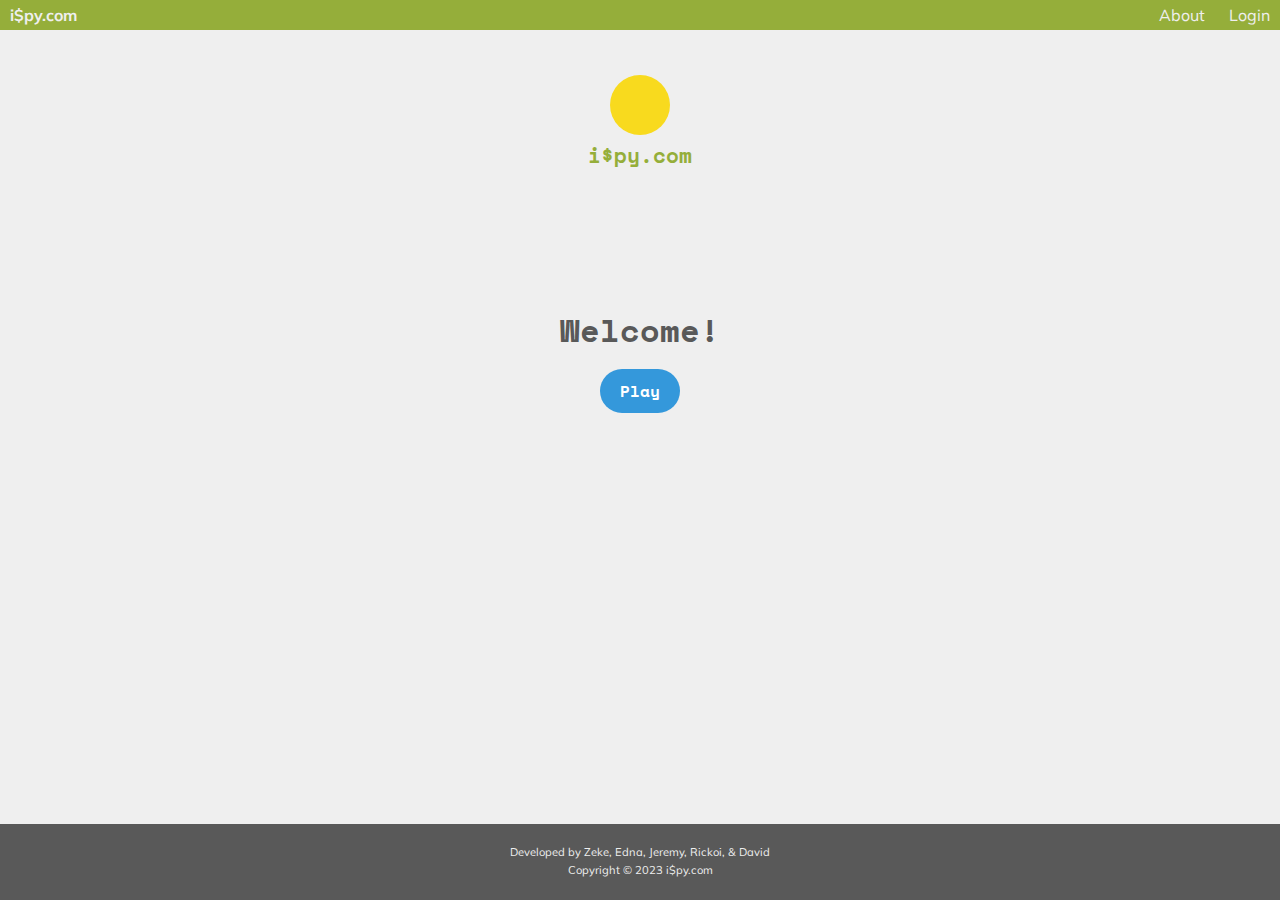
<file: index.html>
<!DOCTYPE html>
<html>
    <head>
        <meta charset="utf-8">
        <meta name="viewport" content="width=device-width, initial-scale=1">
        <link rel="stylesheet" href="style.css">
      <link rel="preconnect" href="https://fonts.googleapis.com">
      <link rel="preconnect" href="https://fonts.gstatic.com" crossorigin>
      <link href="https://fonts.googleapis.com/css2?family=Mulish:wght@400;500;700&family=Space+Mono:wght@400;700&display=swap" rel="stylesheet">
        <title>i$py</title>
        <script src="gameImage.js" defer></script>
        <script src="game.js" defer></script>
    <style>
        /* Default button style */
        #playButton {
            background-color: #3498db;
            color: #fff;
            padding: 10px 20px;
            font-size: 16px;
            border: none;
            cursor: pointer;
        }

        /* Button style on hover */
        #playButton:hover {
            background-color: #2980b9;
        }
    </style>
    </head>
    <body>
     
        <!-- Header -->
        <div class="banner">
            <a href="index.html">i$py.com</a>
            <div>
              <a href="">About</a>
              <a href="">Login</a>
            </div>
        </div>

        <!-- Title and Logo -->
        <div class="title"> 
          <div id="circle"></div> <!-- place holder for future logo -->
          <h1>i$py.com</h1>
        </div>

        <!-- Main -->
        <div class="main">
          <h2>Welcome!</h2>
          <button id="playButton">Play</button>
        </div>

        <!-- Footer -->
        <div class="footer">
          <p>Developed by Zeke, Edna, Jeremy, Rickoi, & David</p>
          <p>Copyright © 2023 i$py.com</p>
        </div>

        <script>
          // Function to start the game
          function startGame() {
              // Call the startGame function from game.js
              window.location.href = "gamepage.html";
          }

          //Function to change color of play button when mouse hovers over it
          function mouseOver(){
            document.getElementById("playButton").style.color = "red";
          }
  
          // Add an event listener to the "Play" button
          const playButton = document.getElementById("playButton");
          playButton.addEventListener("click", startGame);
           
      </script>

       

    </body>
</html>
</file>
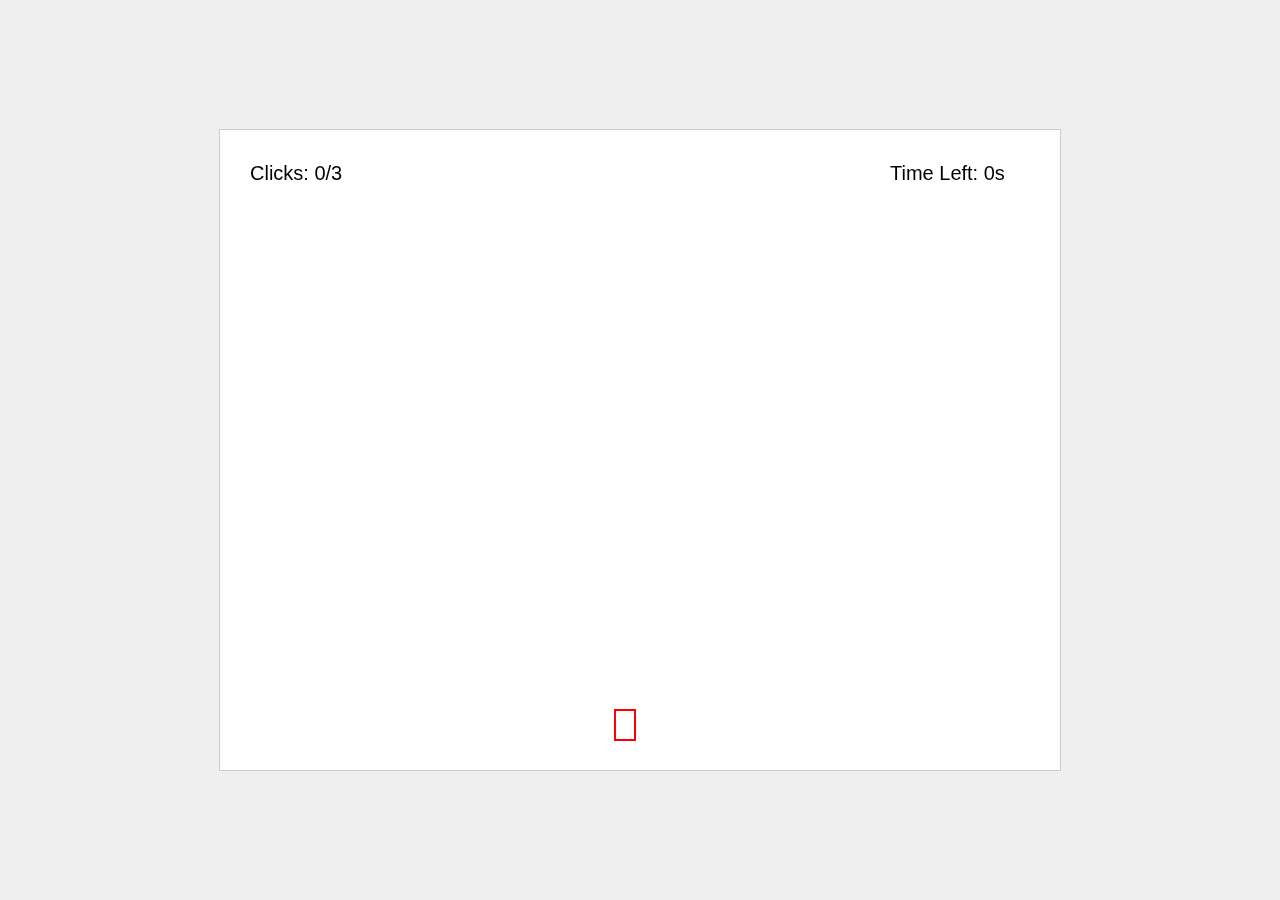
<file: gamepage.html>
<!DOCTYPE html>
<html lang="en">
<head>
    <meta charset="UTF-8">
    <meta name="viewport" content="width=device-width, initial-scale=1.0">
    
    <!-- Set the title of the page -->
    <title>Your Game</title>
    
    <!-- Link to your CSS file for styling -->
    <link rel="stylesheet" href="style.css">
</head>
<body>

    <!-- Game content -->
    <div id="gameContainer">
        <!-- Create canvas element with an id of "gameCanvas" and dimensions 800x600 -->
        <canvas id="gameCanvas" width="500" height="400"></canvas>
    </div>
    
    <!-- Include game JavaScript file -->
    <script src="gameImage.js"></script>
    <script src="game.js"></script>

</body>
</html>
</file>
<file: style.css>
html {
  height: 100vh;
  width: 100vw;
}

/* This CSS file gives the html file its style */

:root {
  --white: #efefef;
  --green: #95ae3a;
  --yellow: #f8da1e;
  --red: #eb5252;
  --black: #595959;
}

* {
  box-sizing: border-box;
  margin: 0;
  padding: 0;
  font-family: 'Mulish', sans-serif;
}

body {
  background-color: var(--white);
  color: var(--black);
  margin: 0;
  display: flex;
  flex-direction: column;
  min-height: 100vh;
}

h1 {
  color: var(--green);
  font-family: 'Space Mono', monospace;
  font-weight: 700;
}

h2 {
  color: var(--black);
  font-family: 'Space Mono', monospace;
  text-align: center;
}
a {
  color: var(--white);
  text-decoration: none;
}

p{
  line-height: 1.6;
  font-size: 1.1em;
}

button{
  background-color: var(--red);
  font-family: 'Space Mono', monospace;
  font-weight: bolder;
  color: var(--yellow);
  padding: 15px 70px;
  border: none;
  border-radius: 30px;
}

/* Banner Stuff */

.banner {
  background-color: var(--green);
  width: 100%;
  padding: 5px 10px;
  display: grid;
  grid-template-columns: 1fr 1fr;
  gap: 5px;
}

.banner a[href="index.html"]{
  text-align: left;
  font-weight: bolder;
}

.banner div{
  text-align: right;
  font-weight: 400;
}

.banner a:nth-child(2) {
  padding-left: 20px;
}


/* Title Stuff */

.title{
  margin: 45px auto;
}

#circle {
  width: 60px;
  height: 60px;
  border-radius: 50%;
  background-color: var(--yellow);
  margin: auto;
}

.title h1{
  padding-top: 5px;
  font-size: 1.3em;
  text-align: center;
}


/* Main Stuff */

.main{
  margin: auto;
  margin-top: 10vh;
  width: 45%;
  max-width: 500px;
}

.main h2{
  font-size: 2em;
}

.main p{
  text-align: center;
}

.main button{
  margin: auto;
  margin-top: 15px;
  display: block;
}


/* Footer Stuff */
.footer {
  padding: 20px;
  background-color: var(--black);
  width: 100%;
}

.footer p{
  color: var(--white);
  text-align: center;
  font-size: .7em;
}

/* Game Picture Centering */
body {
  margin: 0;
  display: flex;
  justify-content: center;
  align-items: center;
  height: 100vh;
}

#gameContainer {
  background-color: white; /* Set white background */
  padding: 20px; /* Add padding for white space */
  border: 1px solid #ccc; /* Optional: Add a border for visual separation */
}

#gameCanvas {
  display: block;
  margin: 0 auto; /* Center the canvas within its container */
}
</file>
